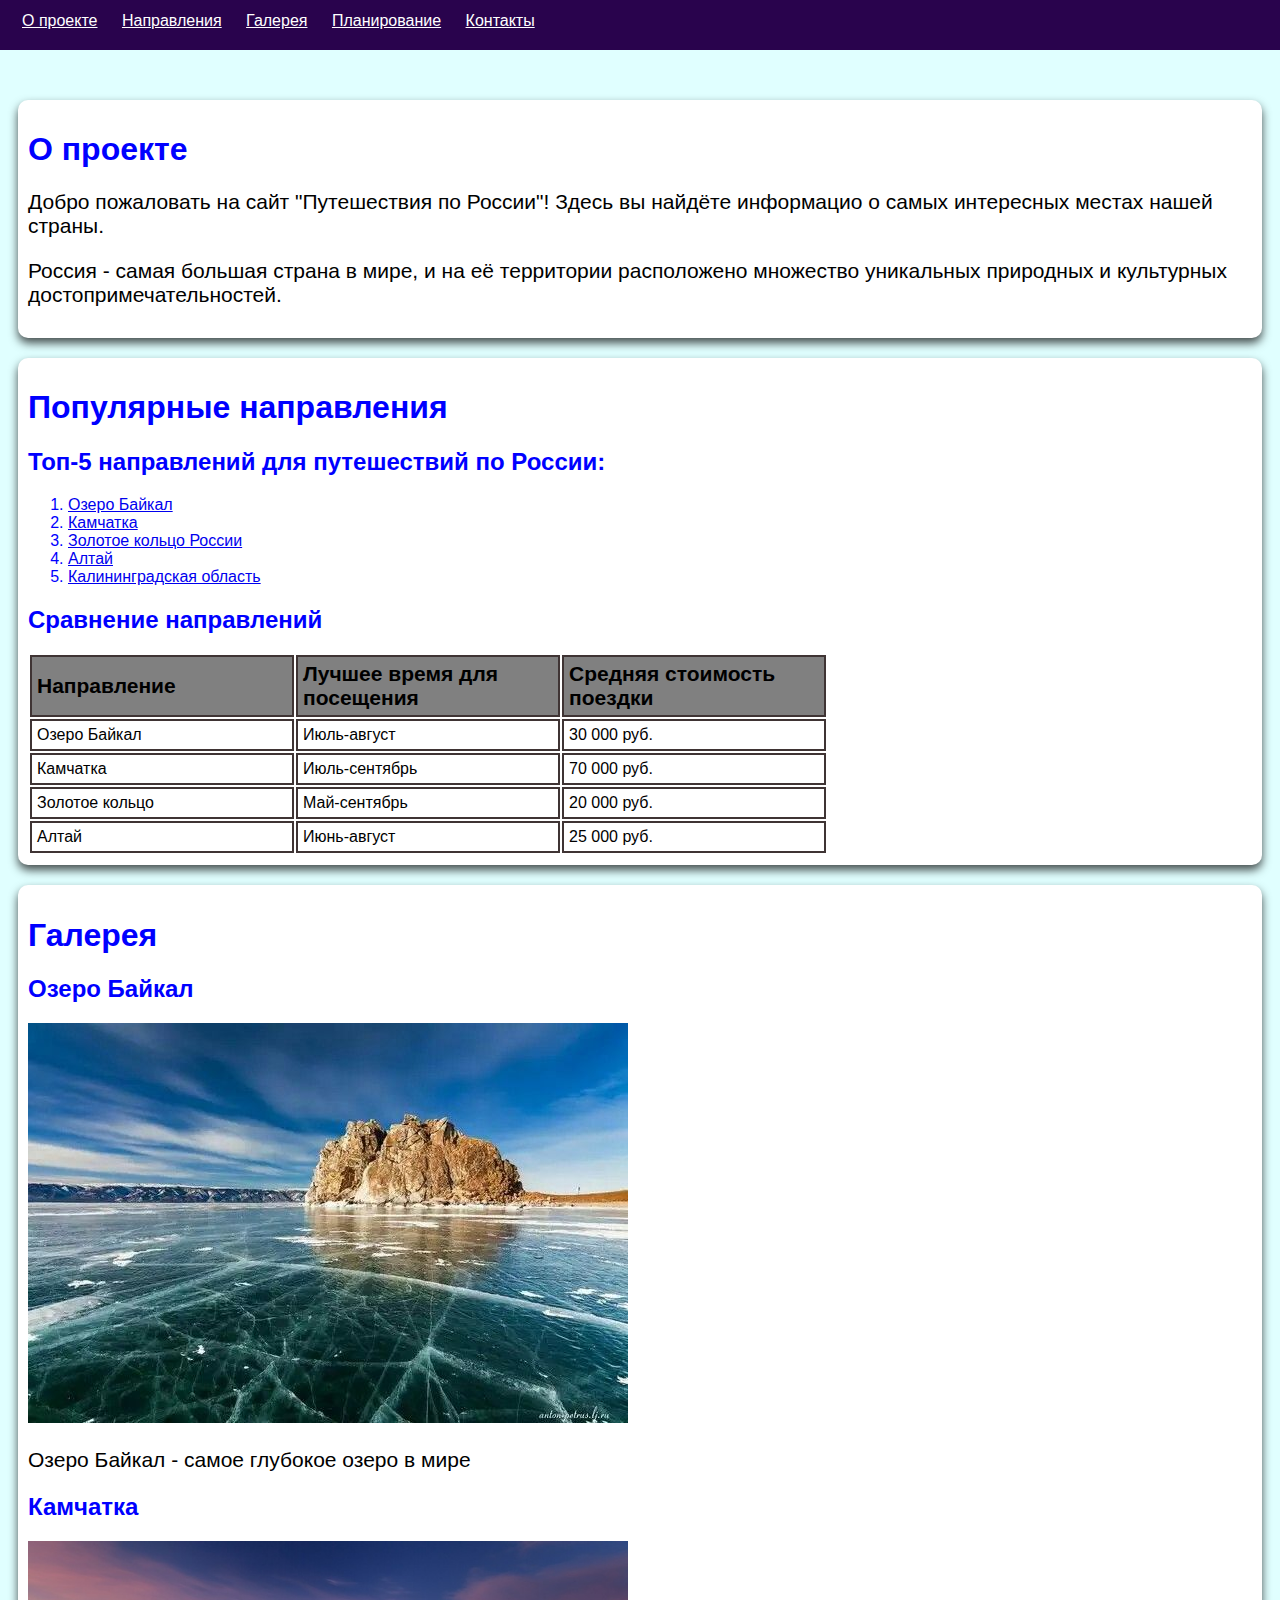
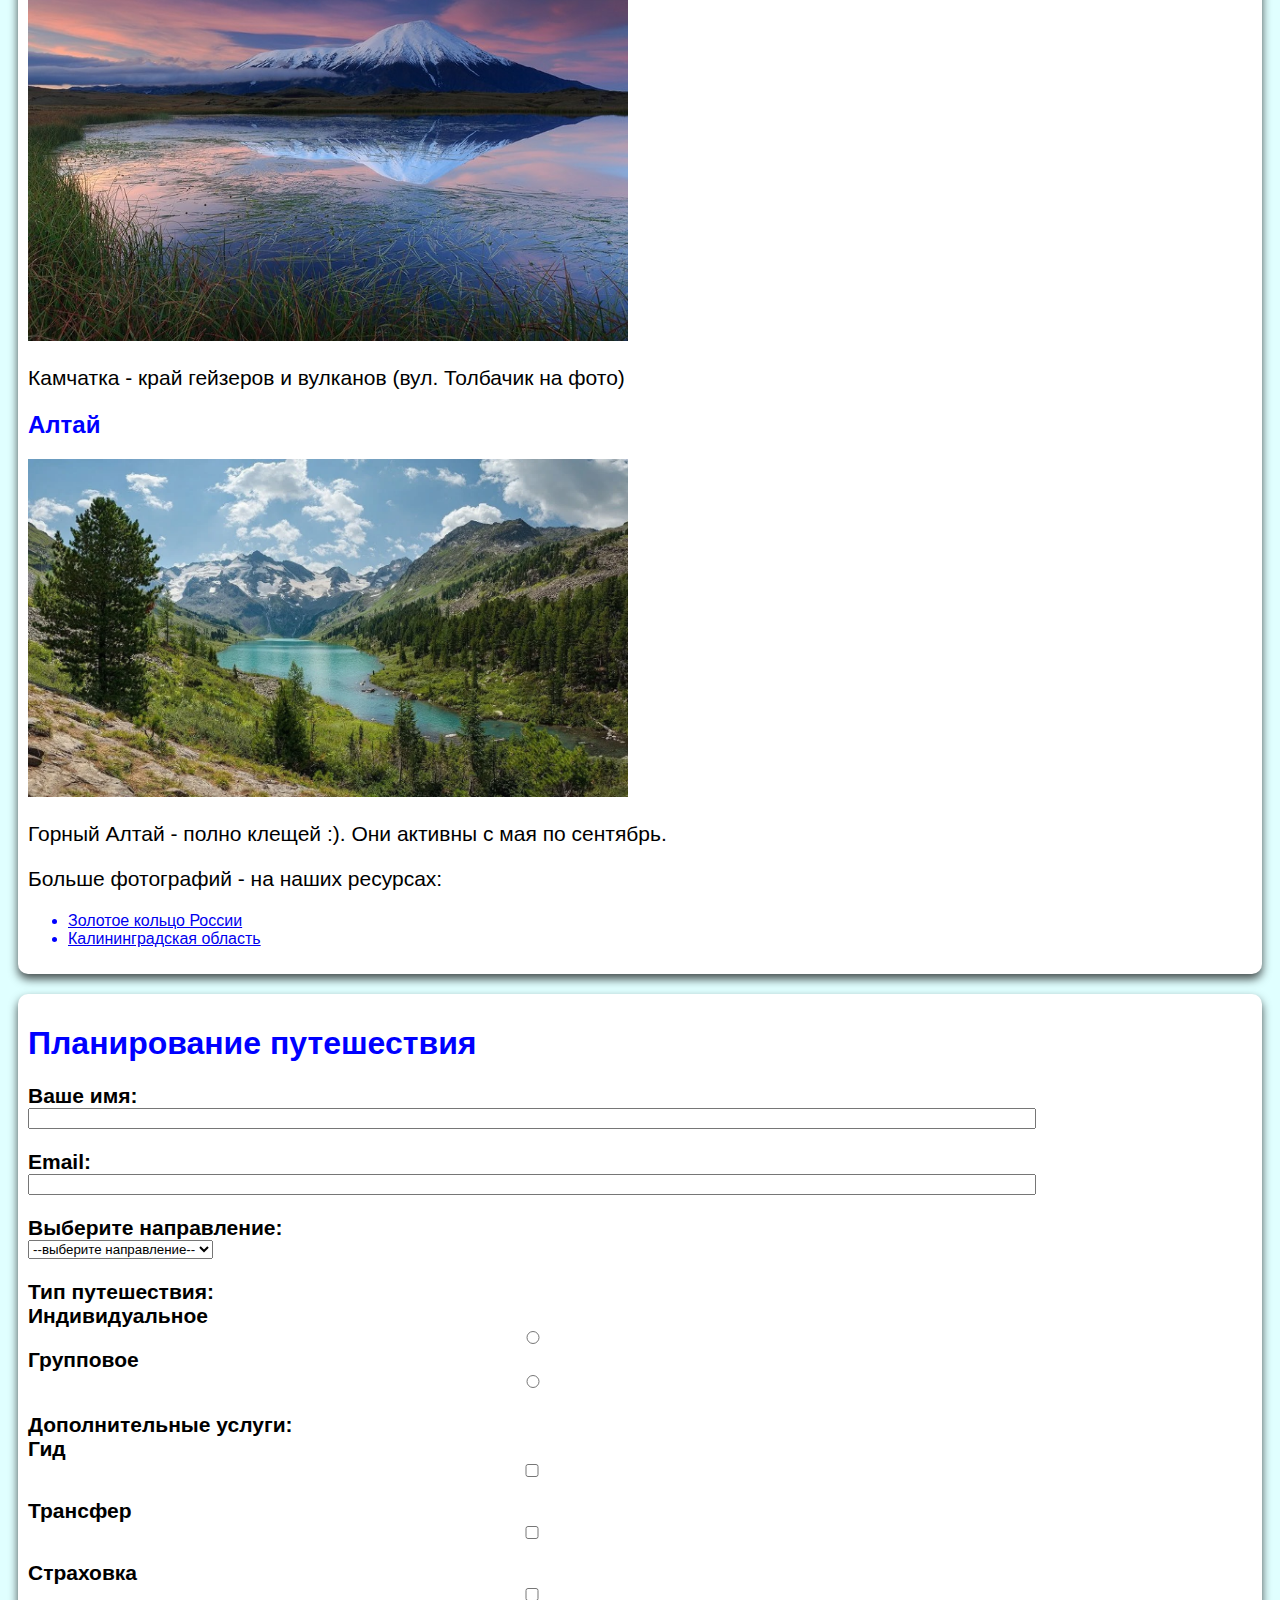
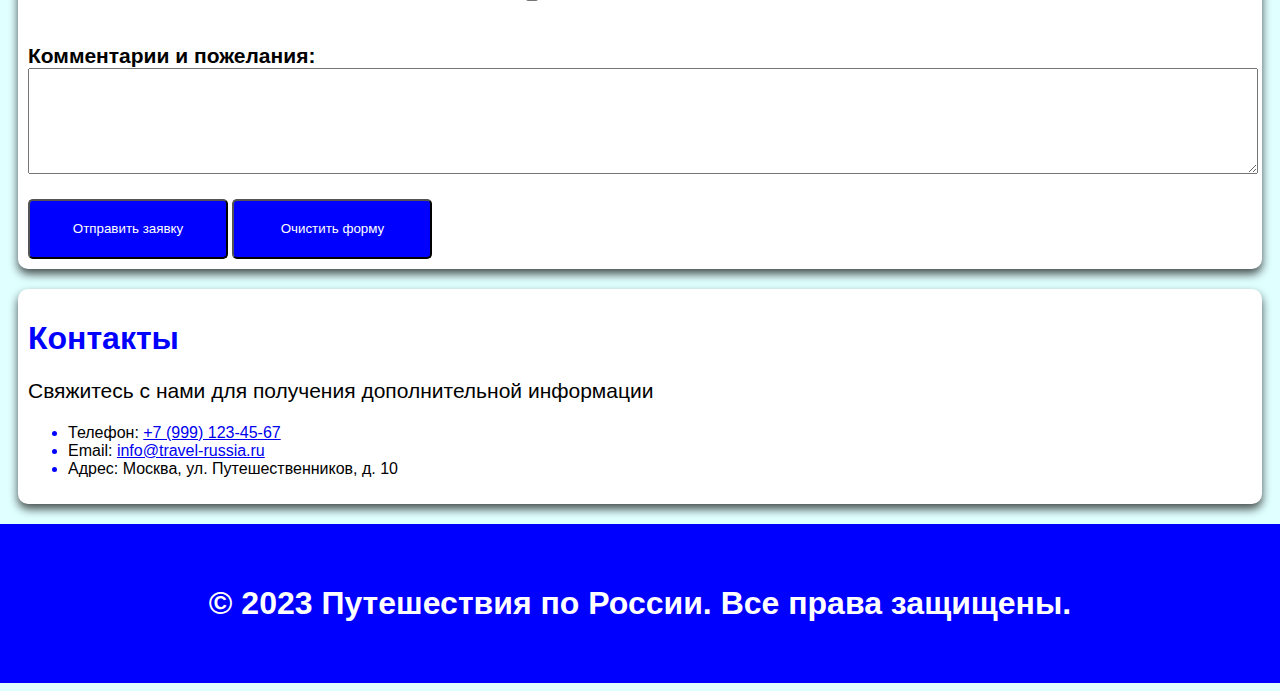
<file: task2.html>
<!DOCTYPE html>
<html lang="en">
<head>
    <meta charset="UTF-8">
    <meta name="viewport" content="width=device-width, initial-scale=1.0">
     <link rel="stylesheet" href="style.css">
  
    <title>Document</title>
</head>
<body>
    
    <header>
        <nav class="header" id="header">
            <span>
                <a href="#findtext1">О проекте</a>
                <a href="#findtext2">Направления</a>
                <a href="#findtext3">Галерея</a>
                <a href="#findtext4">Планирование</a>
                <a href="#findtext5">Контакты</a>
            </span>
        </nav>
    </header>

    <main>
        <section class="container" id="container">
            <h1 id="findtext1">О проекте</h1>
            <p>Добро пожаловать на сайт "Путешествия по России"! Здесь вы найдёте информацио о самых интересных местах нашей страны.</p>
            <p>Россия - самая большая страна в мире, и на её территории расположено множество уникальных природных и культурных достопримечательностей.</p>
        </section>

        <section class="container" id="container">
            <h1 id="findtext2">Популярные направления</h1>
            <h2>Топ-5 направлений для путешествий по России:</h2>
                <ol class="#">
                    <li><a href="#findtext6">Озеро Байкал</a></li>
                    <li><a href="#findtext7">Камчатка</a></li>
                    <li><a href="#findtext8">Золотое кольцо России</a></li>
                    <li><a href="#findtext9">Алтай</a></li>
                    <li><a href="#findtext10">Калининградская область</a></li>
                </ol>
            <h2>Сравнение направлений</h2>
                <table>
                    <tr>
                        <th><b>Направление</b></th>
                        <th><b>Лучшее время для посещения</b></th>
                        <th><b>Средняя стоимость поездки</b></th>
                    </tr>
                    <tr>
                        <td>Озеро Байкал</td>
                        <td>Июль-август</td>
                        <td>30 000 руб.</td>
                    </tr>
                    <tr>
                        <td>Камчатка</td>
                        <td>Июль-сентябрь</td>
                        <td>70 000 руб.</td>
                    </tr>
                    <tr>
                        <td>Золотое кольцо</td>
                        <td>Май-сентябрь</td>
                        <td>20 000 руб.</td>
                    </tr>
                    <tr>
                        <td>Алтай</td>
                        <td>Июнь-август</td>
                        <td>25 000 руб.</td>
                    </tr>
                </table>
        </section>

        <section class="container" id="container">
            <h1 id="findtext3">Галерея</h1>
            <h2 id="findtext6">Озеро Байкал</h2>
            <img src="Байкал_3db2cf2db802b2daece57523d8713e11.jpg" width="600px">
            <p>Озеро Байкал - самое глубокое озеро в мире</p>

            <h2 id="findtext7">Камчатка</h2>
            <img src="Камчатка_Рассвет над вулканом Толбачик.jpg" width="600px">
            <p>Камчатка - край гейзеров и вулканов (вул. Толбачик на фото)</p>

            <h2 id="findtext9">Алтай</h2>
            <img src="Горныi_Алтай.jpg" width="600px">
            <p>Горный Алтай - полно клещей :). Они активны с мая по сентябрь. </p>
            <p>Больше фотографий - на наших ресурсах: </p>
                <ul class="#">
                    <li><a href="https://travel.yandex.ru/journal/golden-ring-russia/" id="findtext8">Золотое кольцо России</a></li>
                    <li><a href="https://travel.yandex.ru/journal/kaliningrad-oblast/" id="findtext10">Калининградская область</a></li>
                </ul>
        </section>

        <section class="container" id="container">
            <h1 id="findtext4">Планирование путешествия</h1>
    
    </form>
    <form action="#" method="POST"> 
        <label for="name" ><b>Ваше имя:</b></label> <br>
        <input type="text" name="name" id="name" placeholder=" " value="" maxlength="50" required ><br>
        <p> </p> 

        <label for="email" ><b>Email:</b></label> <br>
        <input type="text" name="email" id="email"  placeholder=" " value=" " required><br>
        <p> </p>
        
        <label for="direction" ><b>Выберите направление:</b></label> <br>
        <select name="direction" id="direction" placeholder="Выберите направление">
         <option>--выберите направление--</option>
          <option> Озеро Байкал</option>
          <option> Камчатка</option>
          <option> Золотое кольцо России</option>
          <option> Алтай</option>
          <option> Калининградская область</option>
        </select> <br>
        <p> </p> 
    <label for="option" ><b>Тип путешествия:</b></label> <br>
        <span><b>Индивидуальное</b>
        <div><input type="radio" name="option" id="option" value="Individual" ><br></div></span>
        
        <span><b>Групповое</b>
        <div><input type="radio" name="option" id="option" value="Group" ><br></div></span>
        <p> </p>
    <label for="services" ><b>Дополнительные услуги:</b></label> <br>
        <span><b>Гид</b>
        <div><input type="checkbox" name="services" id="services" value="yes" ></input></div></span> <br>
         
        <span><b>Трансфер</b>
        <div><input type="checkbox" name="services" id="services" value="yes" ></input></div></span> <br>
        
        <span><b>Страховка</b>
        <div><input type="checkbox" name="services" id="services" value="yes" ></input></div></span> <br>
        <p> </p>
        <label for="message" ><b>Комментарии и пожелания:</b></label> <br>
          <textarea name="message" rows="3" cols="40" placeholder=" " value=""></textarea><br>
        <p> </p>
           <button>Отправить заявку</button>
           <button>Очистить форму</button>

        </section>


        <section class="container" id="container">
            <h1 id="findtext5">Контакты</h1>
            <p>Свяжитесь с нами для получения дополнительной информации</p>
            <ul class="#">
                <li><span>Телефон: </span><a href="+7 (999) 123-45-67" >+7 (999) 123-45-67</a></li>
                <li><span>Email: </span><a href="info@travel-russia.ru" >info@travel-russia.ru</a></li>
                <li><span>Адрес: Москва, ул. Путешественников, д. 10</span></li>
            </ul>
        </section>
    </main>

    <footer>
        <div class="footer" id="footer">
            <h1>© 2023 Путешествия по России. Все права защищены.</h1>
        </div>
    <footer>
</body>
    </html>
</file>
<file: style.css>
body {
    background-color: lightcyan;
}


.header {
    background-color: rgb(41, 3, 77);
    text-align: left;
    color: white;
    margin-bottom: 50px;
    margin-left: -1rem;
    margin-right: -1rem;
    margin-top: -1rem;
    padding: 20px;
    
    font-family: Arial, Helvetica, sans-serif;

    }

span a { /*<!--потомокЪ-->*/
    color: white;
    padding: 10px;
}

h1 {
  font-family: 'Arial', 'Verdana', sans-serif;
}
h2 {
  font-family: 'Arial', 'Verdana', sans-serif;
}
h3 {
  font-family: 'Arial', 'Verdana', sans-serif;
}
p {
  font-family: 'Arial';
  font-size: 21px;
  color: black;
}
b {
  font-family: 'Arial';
  font-size: 21px;
  color: black;
  
}

table {
    color: black;

}

th {
    background-color: gray;
    border: 2px solid #3f3434;
    width: 250px;
     padding: 5px;
         left: 10px;

}

td {
    width: 250px;
    border: 2px solid #3f3434;
    width: 250px;
     padding: 5px;
         left: 10px;

}
.container {
    background-color: white;
    text-align: left;
    color: blue;
    margin: 10px;
    margin-bottom: 20px;
    border-radius: 10px;
    padding: 10px;
    padding-bottom: 10px;
    font-family: Arial, Helvetica, sans-serif;
    box-shadow: 0px 5px 10px 0px rgba(0, 0, 0, 0.7); 
}

.name {
    width: 100%;
    }

.email {
    width: 100%;
    }

textarea {
    width: 100%;
    height: 100px;
}


span {
    color: black;
}

input {
    width: 1000px;
}

button {
    width: 200px;
    height: 60px;
    background-color: blue;
    text-align: center;
    color: white;
    border-radius: 5px;
    transition: 1s;
}
button:hover { /*при наведении мыши */
    transition: 1s;
    background-color: rgb(221, 18, 18);
    color: green;
    border-radius: 10px;
    width: 200px;
    height: 60px;
    cursor: pointer;
}
button:active { /*при клике */
    background-color: rgb(184, 221, 18);
    color: green;
    border-radius: 20px;
}

.footer {
    background-color: blue;
    text-align:center;
    color: white;
    padding: 40px;
    margin-bottom: -1rem;
    margin-left: -1rem;
    margin-right: -1rem;
    
}
</file>
